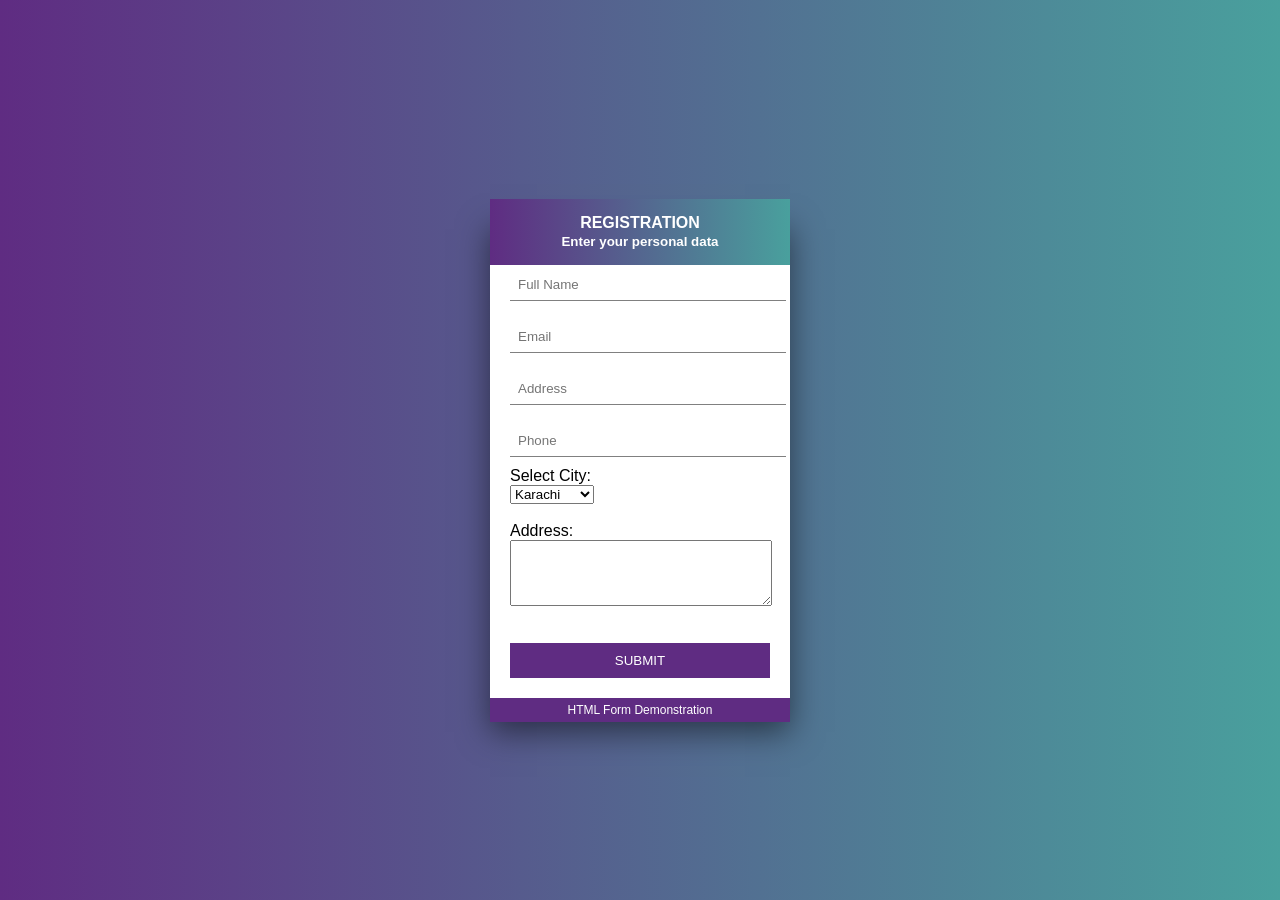
<file: Week1/Day3/index.html>
<!DOCTYPE html>
<html lang="en">
<head>
<meta charset="UTF-8">
<title>Day 3 - Styled Registration Form</title>

<!-- External CSS Link -->
<link rel="stylesheet" href="style.css">

</head>

<body>

<div class="card">

<div class="card-header">
REGISTRATION<br>
<small>Enter your personal data</small>
</div>

<div class="form">
<form>

<input type="text" placeholder="Full Name" required>
<input type="email" placeholder="Email" required>
<input type="text" placeholder="Address">
<input type="number" placeholder="Phone">
<label>Select City:</label><br>
            <select>
                <option>Karachi</option>
                <option>Lahore</option>
                <option>Islamabad</option>
                <option>Quetta</option>
            </select>
            <br><br>
            <label>Address:</label><br>
            <textarea rows="4" cols="30"></textarea> <br><br>
<button type="submit">SUBMIT</button>

</form>
</div>

<div class="footer">
HTML Form Demonstration
</div>

</div>

</body>
</html>
</file>
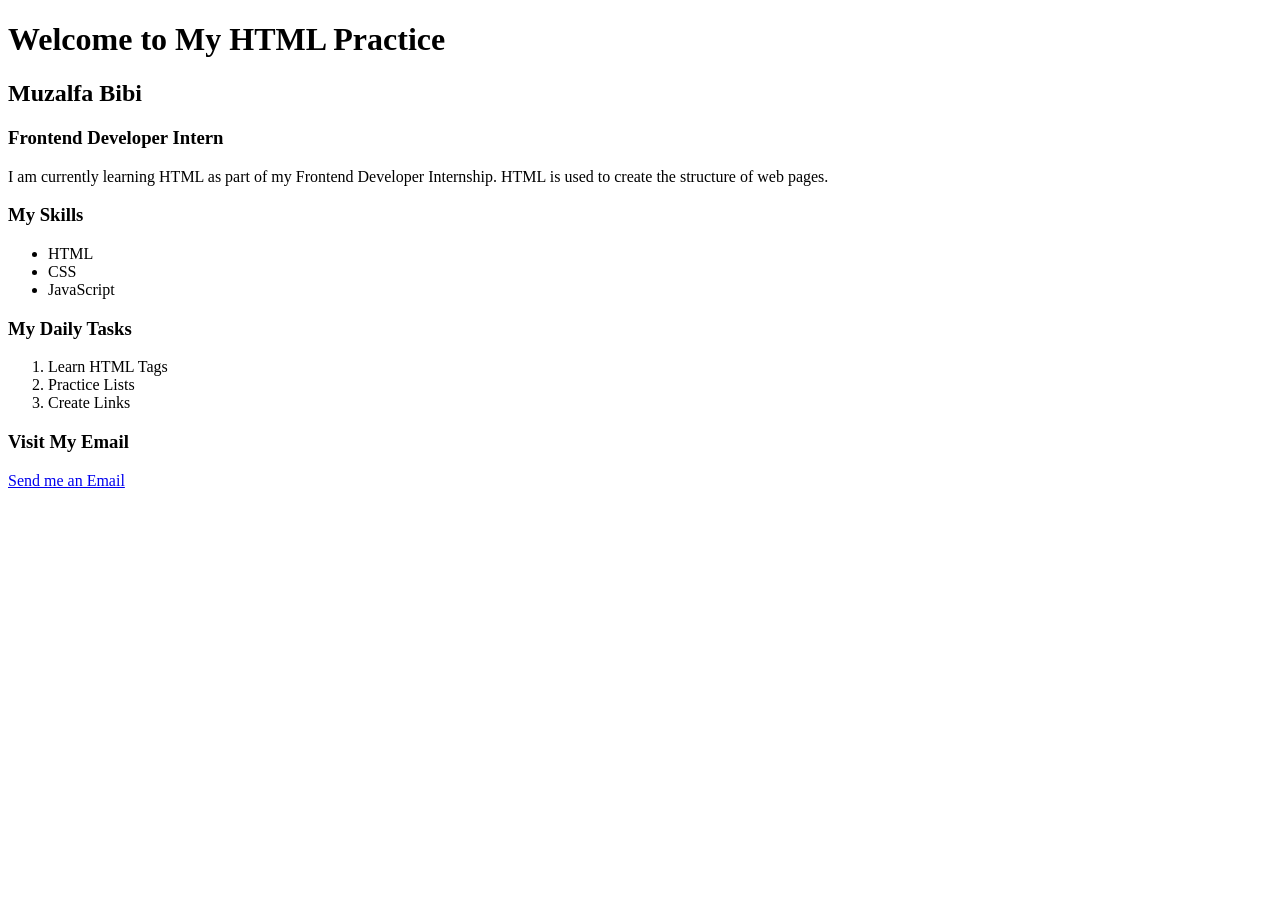
<file: Week1/Day1/day1.html>
<!DOCTYPE html>
<html>
<head>
    <title>Day 1 - HTML Practice</title>
</head>
<body>
    <!-- Headings -->
    <h1>Welcome to My HTML Practice</h1>
    <h2>Muzalfa Bibi</h2>
    <h3>Frontend Developer Intern</h3>
    <!-- Paragraph -->
    <p>
        I am currently learning HTML as part of my Frontend Developer Internship.
        HTML is used to create the structure of web pages.
    </p>
    <!-- Lists -->
    <h3>My Skills</h3>
    <ul>
        <li>HTML</li>
        <li>CSS</li>
        <li>JavaScript</li>
    </ul>
    <h3>My Daily Tasks</h3>
    <ol>
        <li>Learn HTML Tags</li>
        <li>Practice Lists</li>
        <li>Create Links</li>
    </ol>
    <!-- Link -->
    <h3>Visit My Email</h3>
    <a href="mailto:muzalfa786786786@gmail.com">
        Send me an Email
    </a>
</body>
</html>
</file>
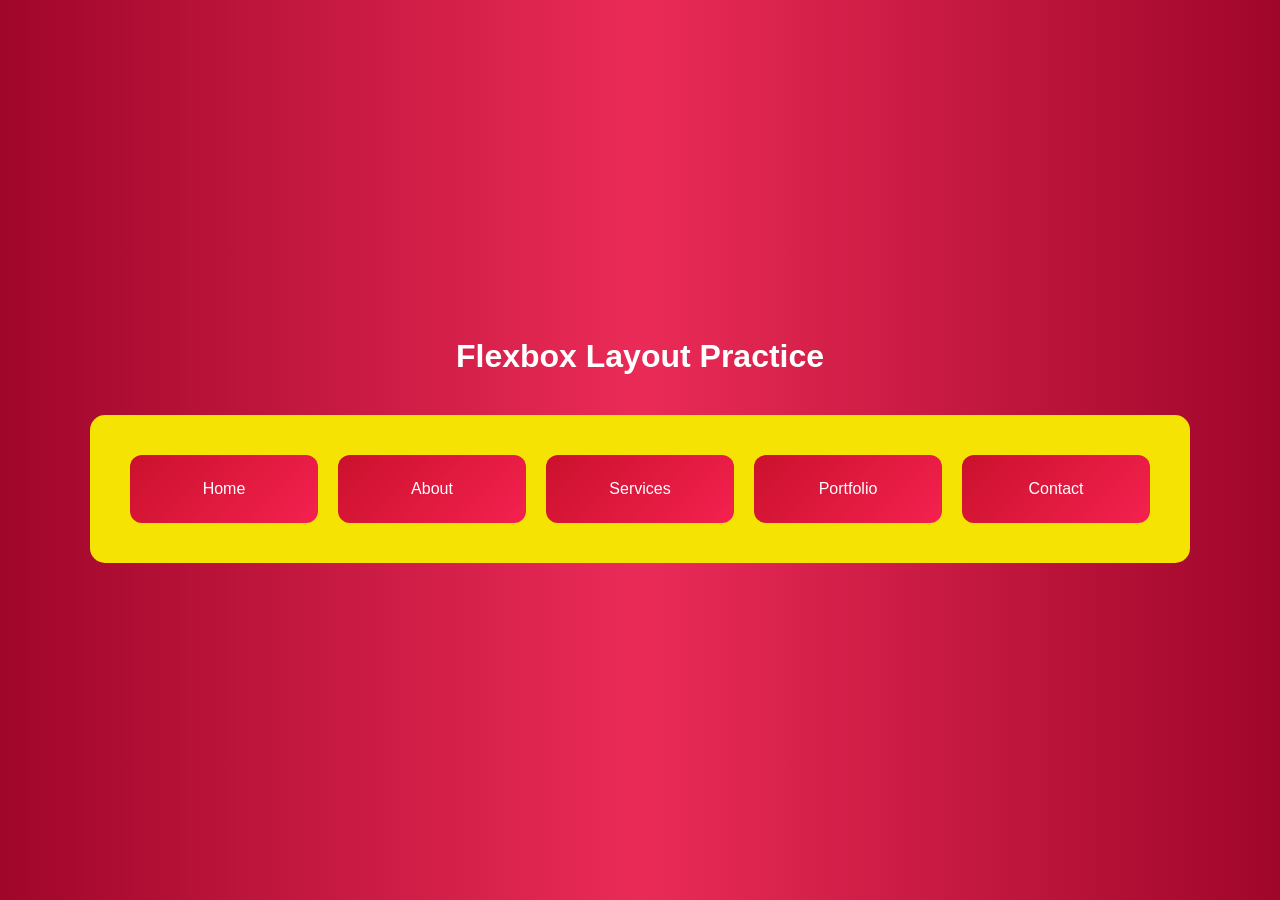
<file: Week1/Day4/flexbox.html>
<!DOCTYPE html>
<html lang="en">
<head>
    <meta charset="UTF-8">
    <meta name="viewport" content="width=device-width, initial-scale=1.0">
    <title>Flexbox Professional Layout</title>
    <link rel="stylesheet" href="flexbox.css">
</head>

<body>

    <h1 class="title">Flexbox Layout Practice</h1>

    <div class="container">

        <div class="box">Home</div>
        <div class="box">About</div>
        <div class="box">Services</div>
        <div class="box">Portfolio</div>
        <div class="box">Contact</div>

    </div>

</body>
</html>
</file>
<file: Week1/Day3/style.css>
/* Body Styling */
body{
    margin:0;
    padding:0;
    min-height:100vh;
    display:flex;
    flex-direction:column;
    justify-content:center;
    align-items:center;
    background:linear-gradient(to right,#5f2c82,#49a09d);
    font-family:Arial, sans-serif;
}

/* Form Card */
.card{
    width:300px;
    background:white;
    position:relative;
    box-shadow:0 10px 30px rgba(0,0,0,0.5);
    margin-top:40px;
}

/* Header */
.card-header{
    background:linear-gradient(to right,#5f2c82,#49a09d);
    color:white;
    text-align:center;
    padding:15px;
    font-weight:bold;
    position:absolute;
    top:-20px;
    left:0;
    right:0;
}

/* Form Section */
.form{
    padding:40px 20px 20px 20px;
}

/* Inputs */
input{
    width:100%;
    padding:8px;
    margin:10px 0;
    border:none;
    border-bottom:1px solid gray;
}

/* Button */
button{
    width:100%;
    padding:10px;
    background:#5f2c82;
    color:white;
    border:none;
    margin-top:15px;
}

/* Footer */
.footer{
    background:#5f2c82;
    color:white;
    text-align:center;
    padding:5px;
    font-size:12px;
}
</file>
<file: Week1/Day4/flexbox.css>
/* Reset */
*{
    margin:0;
    padding:0;
    box-sizing:border-box;
    font-family: 'Segoe UI', sans-serif;
}

/* Body */
body{
    background:linear-gradient(to right,#a0062a,#ea2b57,#a0062a);
    min-height:100vh;
    display:flex;
    flex-direction:column;
    justify-content:center;
    align-items:center;
}

/* Heading */
.title{
    color:white;
    margin-bottom:40px;
}

/* Flex Container */
.container{
    width:90%;
    max-width:1100px;
    background:#f5e403;
    padding:40px;
    border-radius:15px;

    display:flex;
    justify-content:space-between;
    align-items:center;
    flex-wrap:wrap;
    gap:20px;
}

/* Flex Items */
.box{
    flex:1 1 150px;
    background:linear-gradient(135deg,#cb112d,#f4214f);
    color:white;
    padding:25px;
    text-align:center;
    border-radius:12px;
    cursor:pointer;
    transition:0.3s;
}

/* Hover Effect */
.box:hover{
    transform:translateY(-8px);
    box-shadow:0px 10px 20px rgba(0,0,0,0.4);
}
</file>
